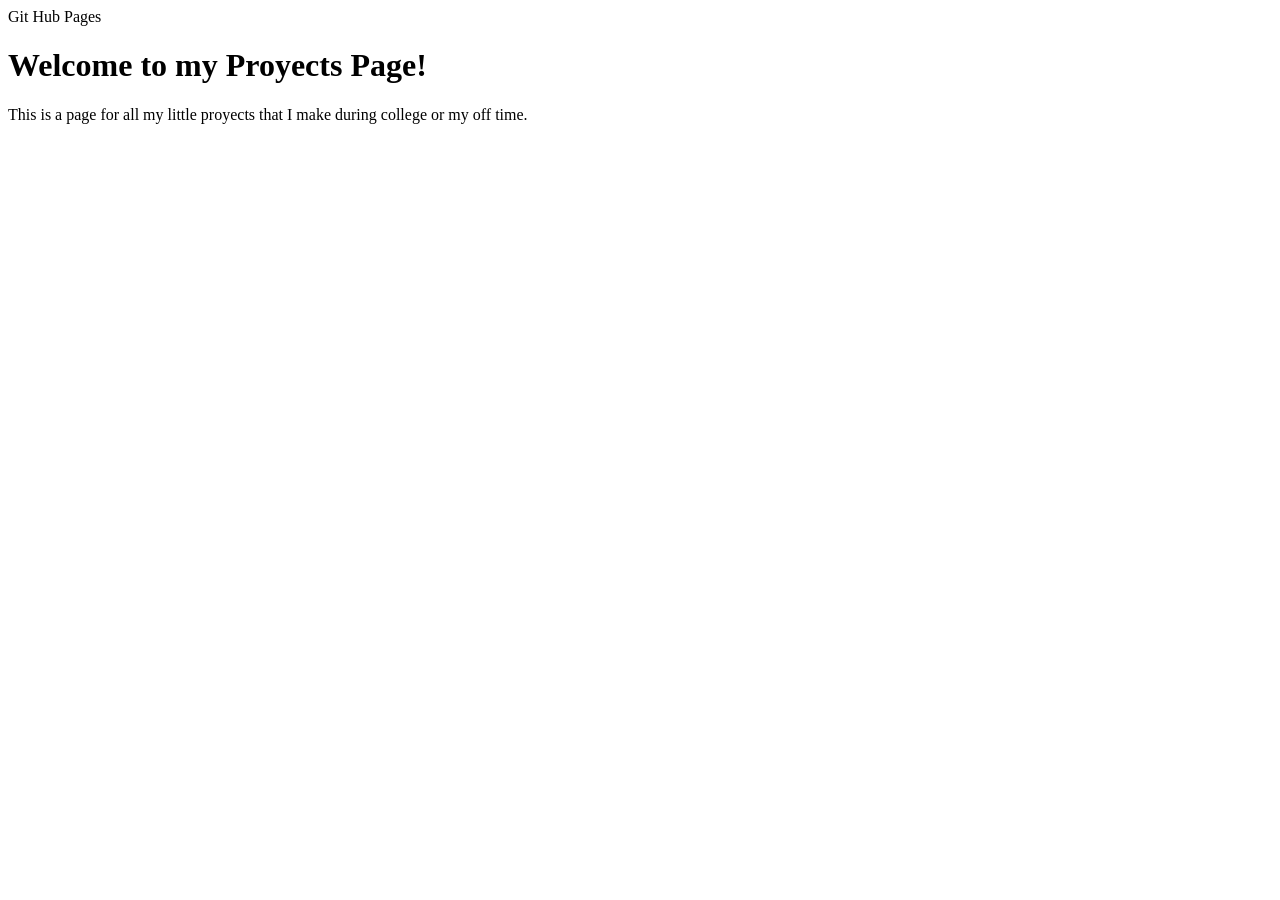
<file: untitled.html>
<!DOCTYPE html>
<html>
<head>Git Hub Pages</head>
	<body>
		<h1>Welcome to my Proyects Page!</h1>
		<p>This is a page for all my little proyects that I make during college or my off time.</p>
	</body>

</html>
</file>
